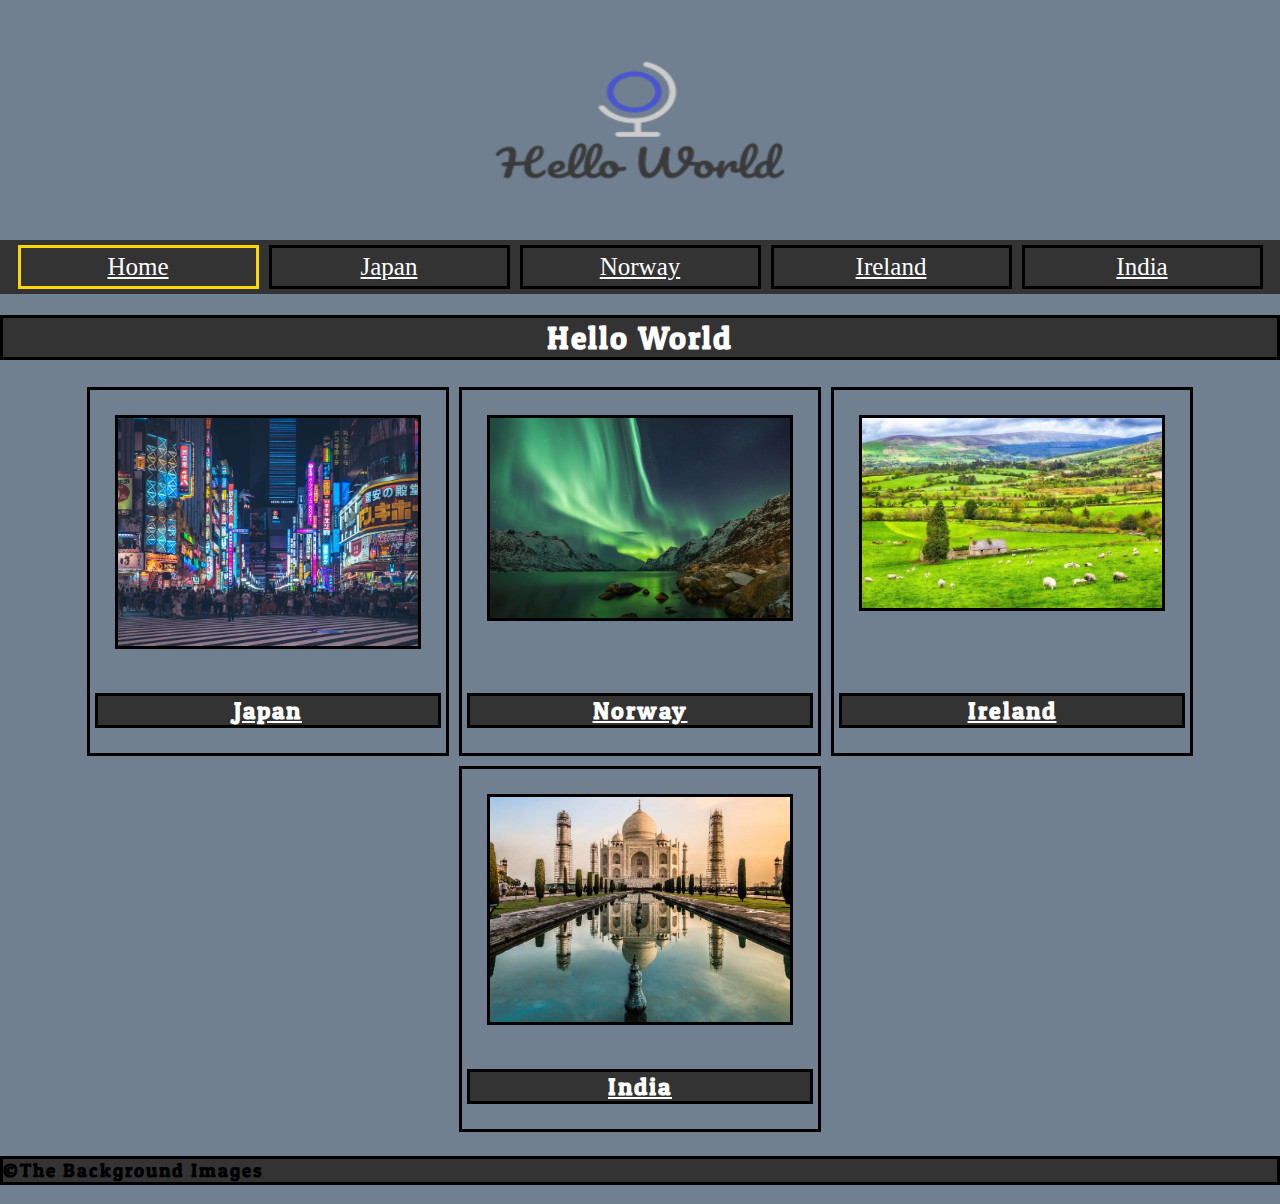
<file: index.html>
<!doctype html>
<html lang="en">
    <head>
        <meta charset="utf-8">
        <title>Hello World!!</title>
        <link rel="stylesheet" href="./styles/main.css">
    </head>

    <body>
        <header class="header">
            <div><img class="logo" src="images/hello_world.png" alt="hello_world"></div>
            <nav>
                <div class="nav_button active"><a href="index.html">Home</a></div>
                <div class="nav_button"><a href="japan.html">Japan</a></div>
                <div class="nav_button"><a href="norway.html">Norway</a></div>
                <div class="nav_button"><a href="ireland.html">Ireland</a></div>
                <div class="nav_button"><a href="india.html">India</a></div>
            </nav>
            <h1>Hello World</h1>
        </header>


        <main id="container">
            <article class="countries">
                <section class="country">
                    <div><a href="japan.html"><img class="country__img" src="./images/Tokyo image.jpg" alt=""></a></div>
                    <h2><a href="japan.html">Japan</a></h2>
                </section>
                <section class="country">
                    <div><a href="norway.html"><img class="country__img" src="./images/Northern-lights-sky-Kautokeino.jpg" alt=""></a></div>
                    <h2><a href="norway.html">Norway</a></h2>
                </section>
                <section class="country">
                    <div><a href="ireland.html"><img class="country__img" src="./images/ireland.jpg" alt=""></a></div>
                    <h2><a href="ireland.html">Ireland</a></h2>
                </section>
                <section class="country">
                    <div><a href="india.html"><img class="country__img" src="./images/india_palace.jpg" alt=""></a></div>
                    <h2><a href="india.html">India</a></h2>
                </section>
            </article>
        </main>

        <footer>
            <h3>©The Background Images</h3>
        </footer>

    </body>
</html>
</file>
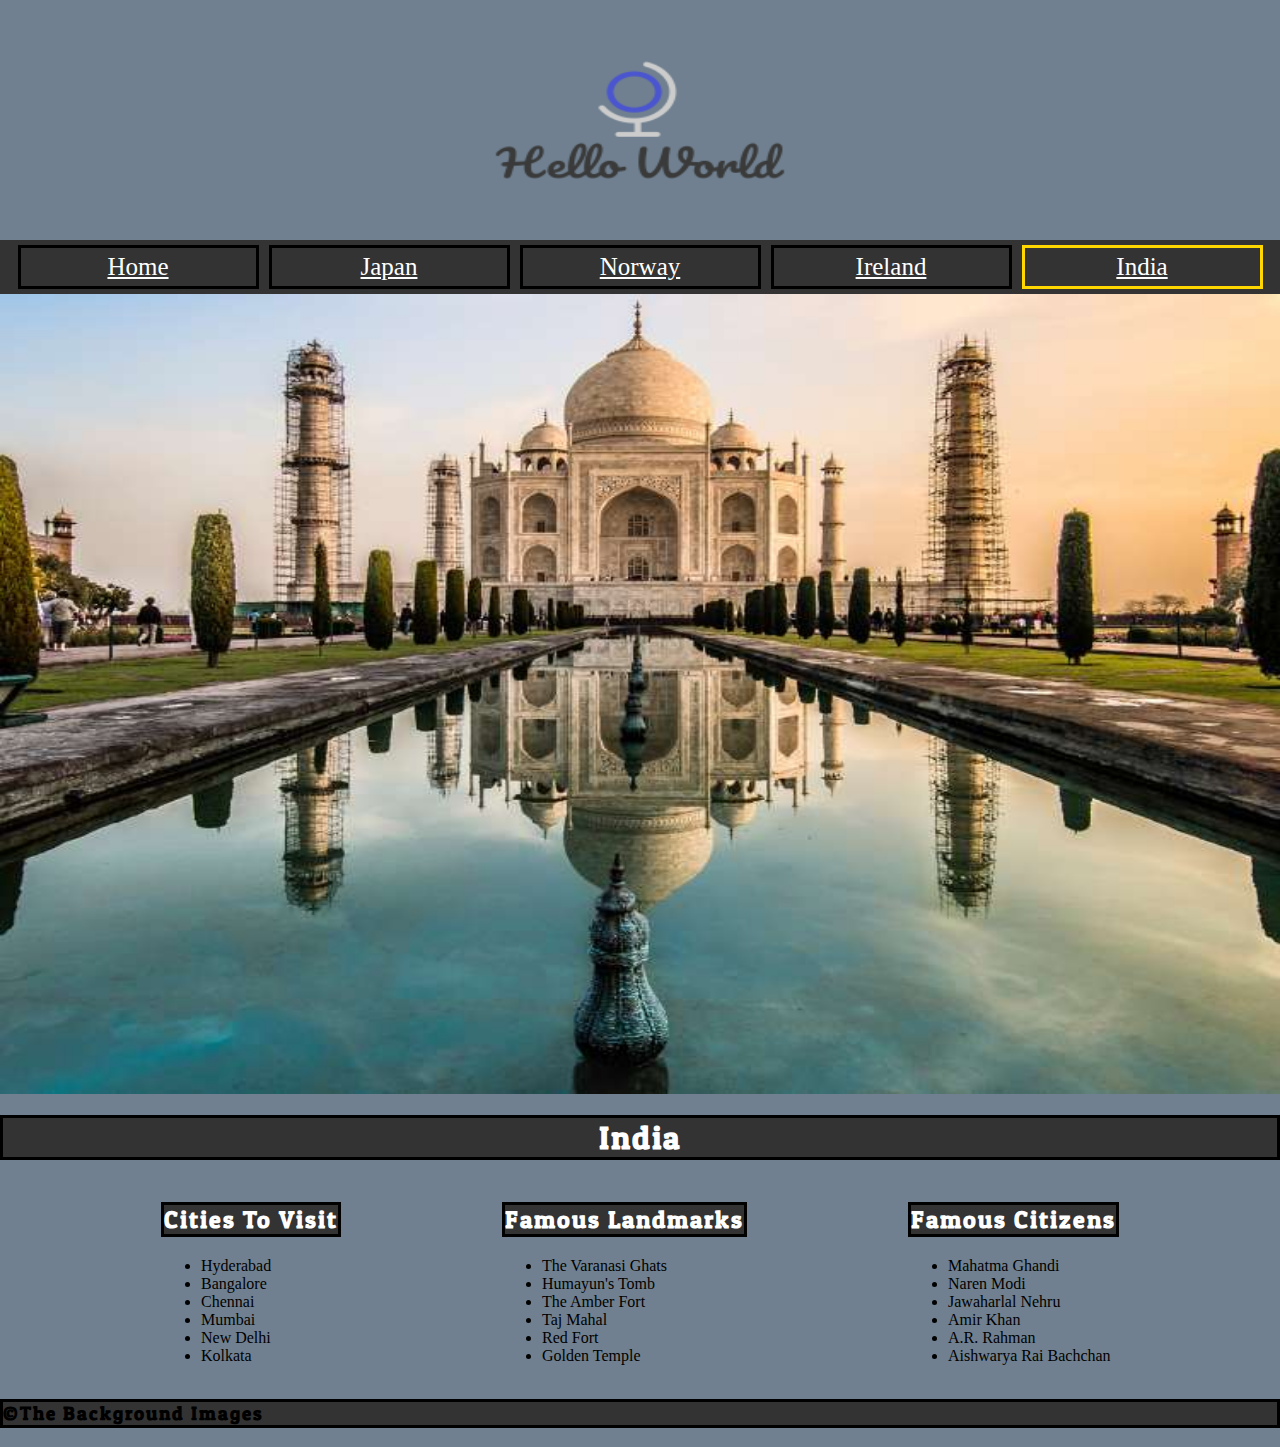
<file: india.html>
<!doctype html>
<html lang="en">
    <head>
        <meta charset="utf-8">
        <title>Hello World: India</title>
        <link rel="stylesheet" href="./styles/main.css">
    </head>

    <body>
        <header class="header">
            <!-- needs picture -->
            <div><img class="logo" src="images/hello_world.png" alt="hello world"></div>
            <nav>
                <div class="nav_button"><a href="index.html">Home</a></div>
                <div class="nav_button"><a href="japan.html">Japan</a></div>
                <div class="nav_button"><a href="norway.html">Norway</a></div>
                <div class="nav_button"><a href="ireland.html">Ireland</a></div>
                <div class="nav_button active"><a href="india.html">India</a></div>
            </nav>
            <div><img class="country_img" src="/images/india_palace.jpg" alt="India Palace"></div>
            <h1>India</h1>
        </header>


        <main id="container">
            <article class="lists">
                <section class="lists__cities">
                    <h2 class="label">Cities To Visit</h2>
                    <ul class= "citiesList">
                        
                    </ul>
                </section>
                <section class="lists__landmarks">
                    <h2 class="label">Famous Landmarks</h2>
                    <ul class= "landMarkList">
                        
                    </ul>
                </section>
                <section class="lists__citizens">
                    <h2 class="label">Famous Citizens</h2>
                    <ul class= "citizensList">
                       
                    </ul>
                </section>
            </article>
        </main>

        <footer>
            <h3>©The Background Images</h3>
        </footer>
                    
        <script type="module" src="scripts/India/indiaMain.js"></script>
    </body>
</html>
</file>
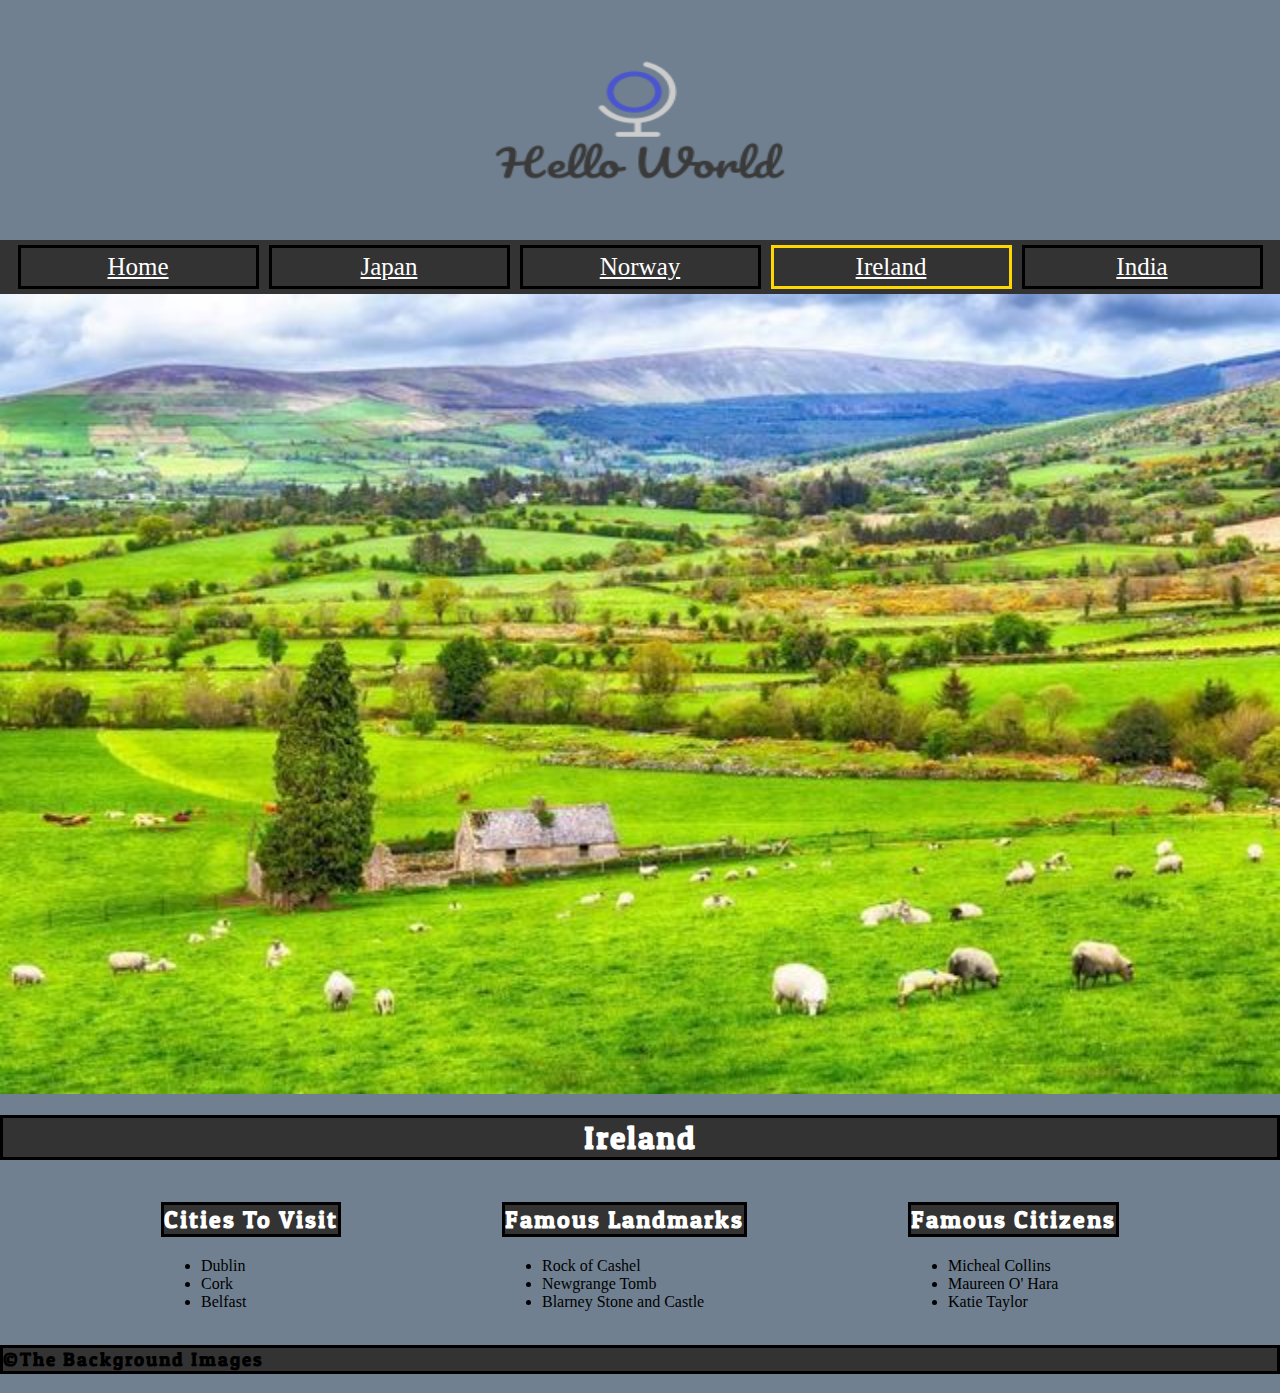
<file: ireland.html>
<!doctype html>
<html lang="en">
    <head>
        <meta charset="utf-8">
        <title>Hello World: Ireland</title>
        <link rel="stylesheet" href="./styles/main.css">
    </head>

    <body>
        <header class="header">
            <!-- needs picture -->
            <div><img class="logo" src="images/hello_world.png" alt="hello world"></div>
            <nav>
                <div class="nav_button"><a href="index.html">Home</a></div>
                <div class="nav_button"><a href="japan.html">Japan</a></div>
                <div class="nav_button"><a href="norway.html">Norway</a></div>
                <div class="nav_button active"><a href="ireland.html">Ireland</a></div>
                <div class="nav_button"><a href="india.html">India</a></div>
            </nav>
            <div><img class="country_img" src="./images/ireland.jpg" alt=""></div>
            <h1>Ireland</h1>
        </header>


        <main id="container">
            <article class="lists">
                <section class="lists__cities">
                <h2 class="label"> Cities To Visit </h2>
                    <ul class="city__list">
                    </ul>
                </section>
                <section class="lists__landmarks">
                <h2 class="label">Famous Landmarks</h2>
                    <ul class="location__list"> 
                    </ul>
                </section>
                <section class="lists__citizens">
                <h2 class="label"> Famous Citizens </h2>
                    <ul class="citizens__list">
                        
                    </ul>
                </section>
            </article>
        </main>

        <footer>
            <h3>©The Background Images</h3>
        </footer>

    </body>
    <script type="module" src="./scripts/Ireland/main.js"></script>
</html>
</file>
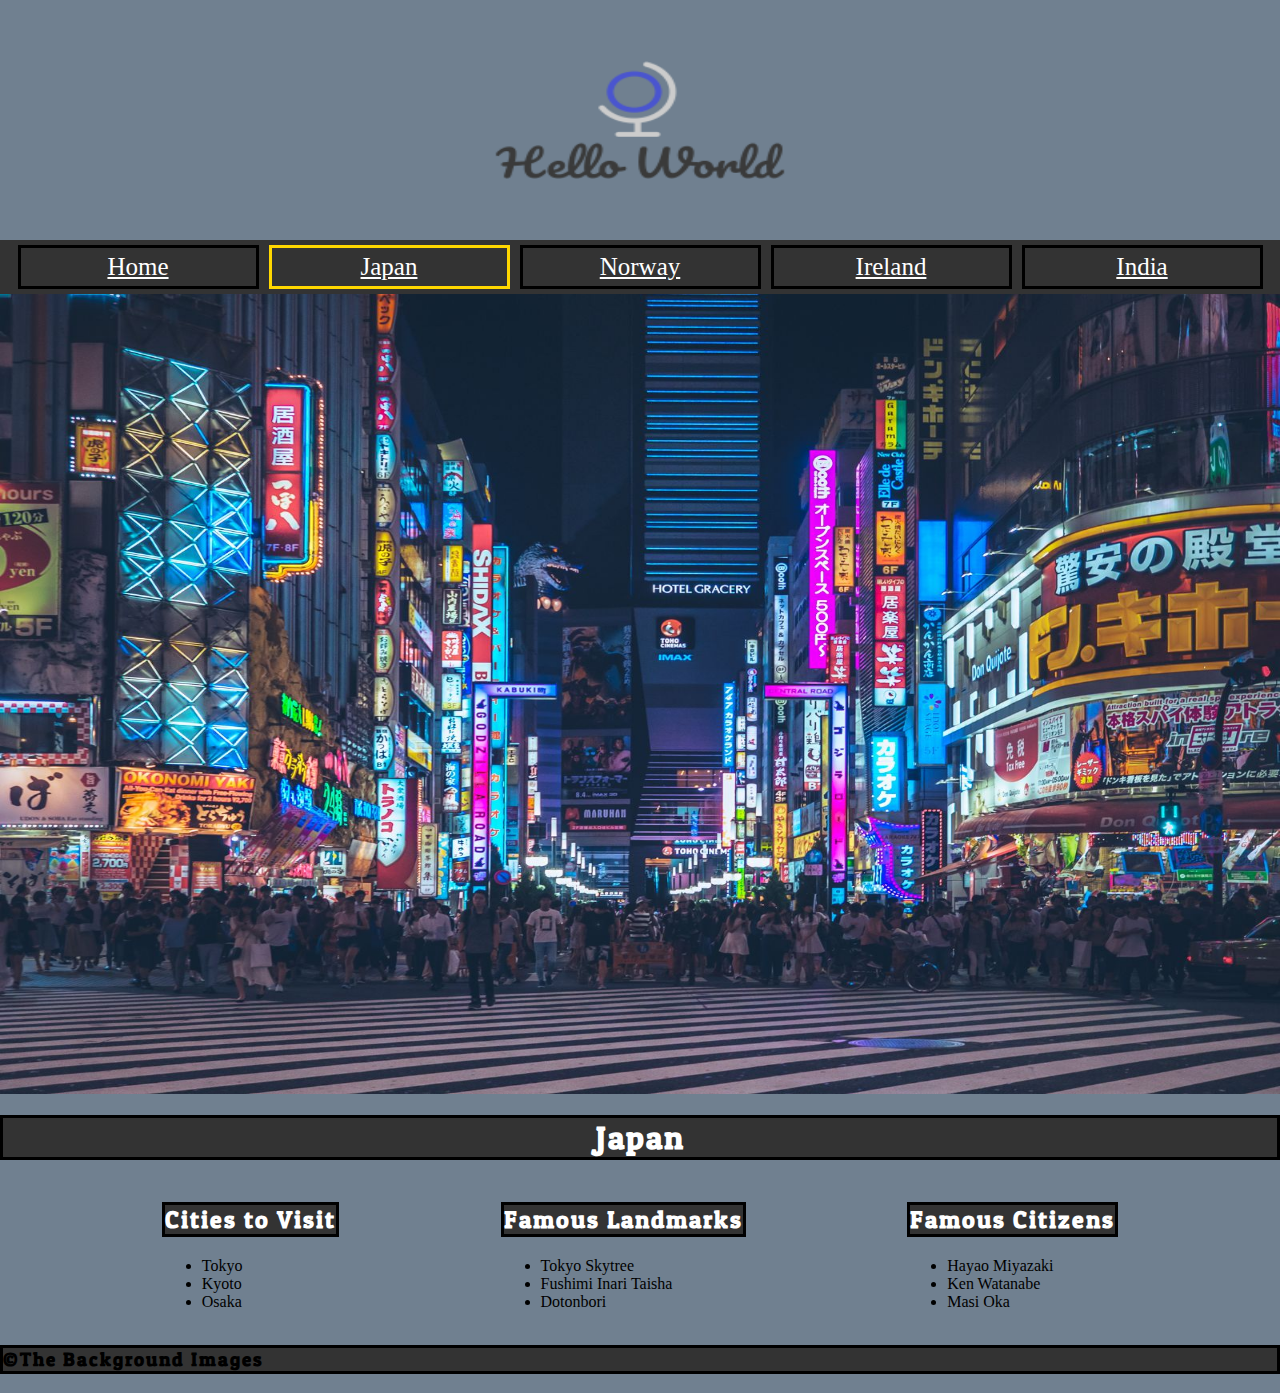
<file: japan.html>
<!doctype html>
<html lang="en">
    <head>
        <meta charset="utf-8">
        <title>Hello World: Japan</title>
        <link rel="stylesheet" href="./styles/main.css">
    </head>

    <body>
        <header class="header">
            <div><img class="logo" src="images/hello_world.png" alt="hello_world"></div>
            <nav>
                <div class="nav_button"><a href="index.html">Home</a></div>
                <div class="nav_button active"><a href="japan.html">Japan</a></div>
                <div class="nav_button"><a href="norway.html">Norway</a></div>
                <div class="nav_button"><a href="ireland.html">Ireland</a></div>
                <div class="nav_button"><a href="india.html">India</a></div>
            </nav>
            <div><img class="country_img" src="./images/Tokyo image.jpg" alt=""></div>
            <h1>Japan</h1>
        </header>


        <main id="container">
            <article class="lists">
                <section class="lists__cities">
                    <h2 class="label">
                        Cities to Visit
                    </h2>
                    <ul class="city__list">
                       
                    </ul>
                </section>
                <section class="lists__landmarks">
                    <h2 class="label">
                        Famous Landmarks
                    </h2>
                    <ul class="landmark__list">
                       
                    </ul>
                </section>
                <section class="lists__citizens">
                <h2 class="label">Famous Citizens </h2>
                    <ul class="citizen__list">
                        
                    </ul>
                </section>
            </article>
        </main>

        <footer>
            <h3>©The Background Images</h3>
        </footer>
        <script type="module" src="./scripts/japan/japanMain.js"></script>
    </body>
</html>
</file>
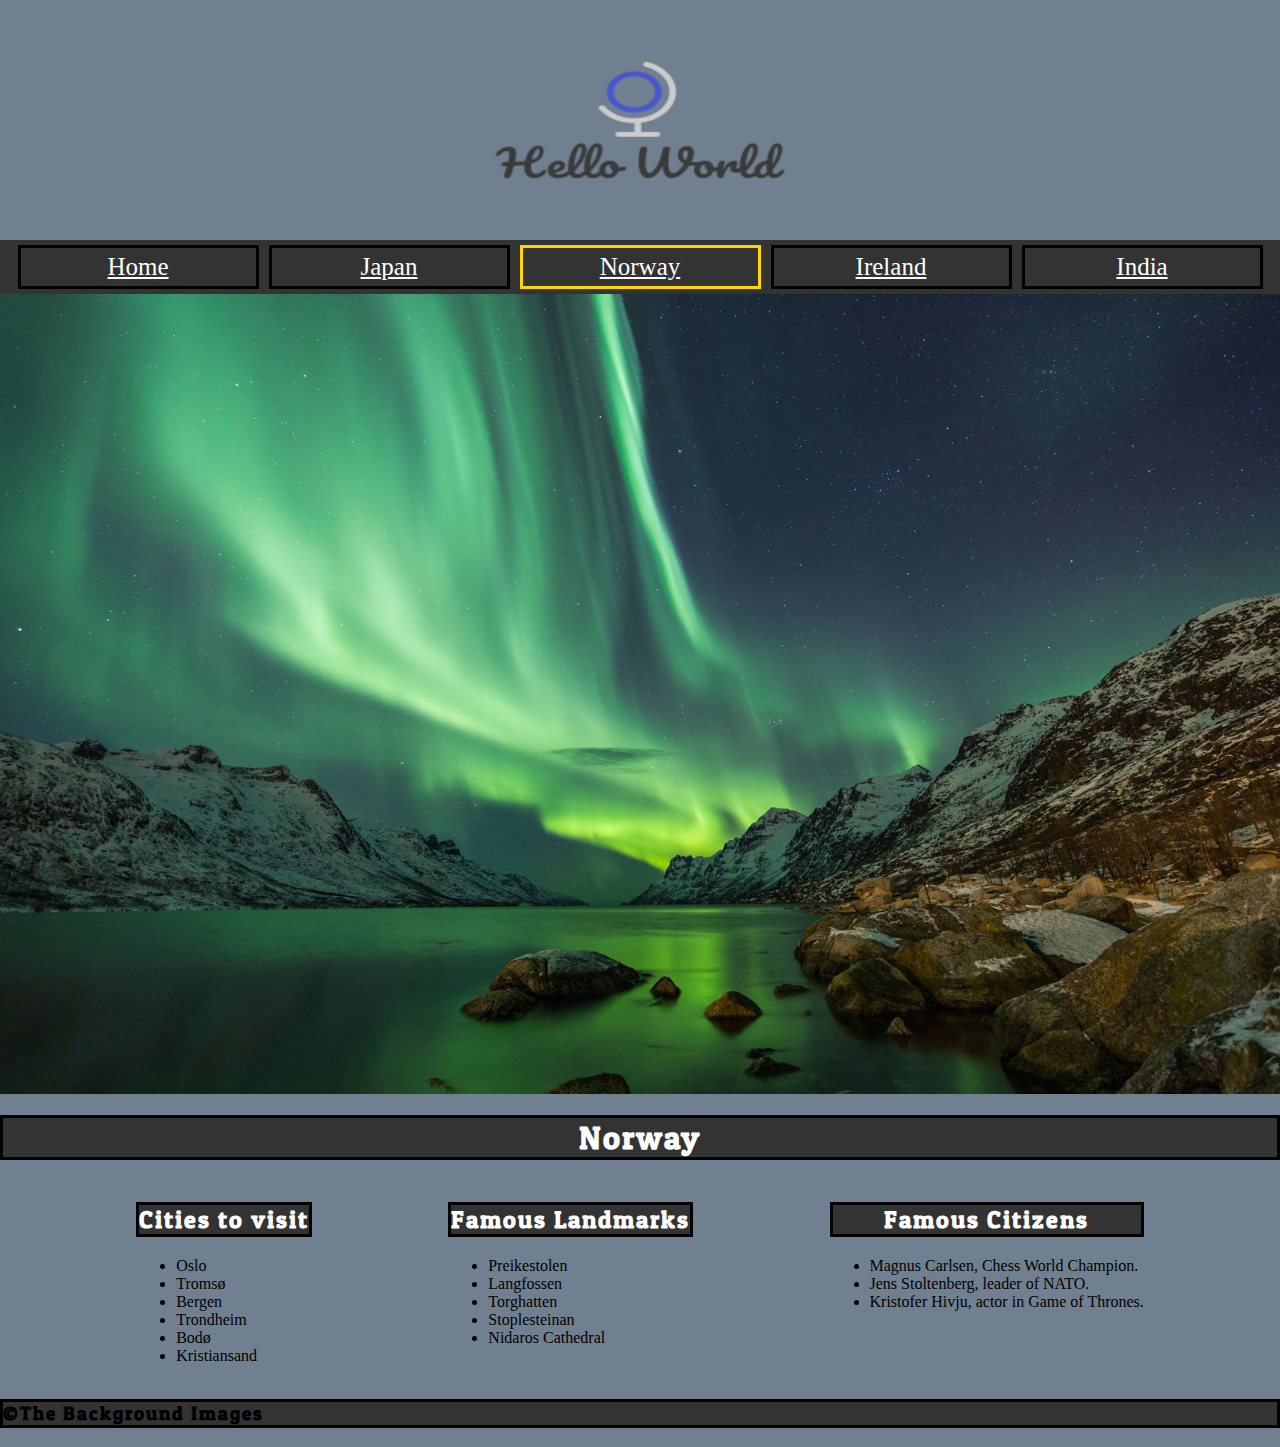
<file: norway.html>
<!doctype html>
<html lang="en">
    <head>
        <meta charset="utf-8">
        <title>Hello World: Norway</title>
        <link rel="stylesheet" href="./styles/main.css">
    </head>

    <body>
        <header class="header">
            <div><img class="logo" src="images/hello_world.png" alt="hello world"></div>
            <nav>
                <div class="nav_button"><a href="index.html">Home</a></div>
                <div class="nav_button"><a href="japan.html">Japan</a></div>
                <div class="nav_button active"><a href="norway.html">Norway</a></div>
                <div class="nav_button"><a href="ireland.html">Ireland</a></div>
                <div class="nav_button"><a href="india.html">India</a></div>
            </nav>
            <div><img class="country_img" src="./images/Northern-lights-sky-Kautokeino.jpg" alt="Northern lights illuminating the sky near Kautokeino, Nor. © jamenpercy/Fotolia"></div>
            <h1>Norway</h1>
        </header>

        <main id="container">
            <article class="lists">
                <!-- info grabbed from https://www.visitnorway.com/ -->
                <section class="lists__cities">
                    <h2 class="label">Cities to visit</h2>
                    <ul class="citiesList">
                        <!-- html provided by citiesList.js -->
                    </ul>
                </section>
                
                <!-- info grabbed from https://www.wondermondo.com/wonders-of-norway/ -->
                <section class="lists__landmarks">
                    <h2 class="label">Famous Landmarks</h2>
                    <ul class="landmarksList">
                        <!-- html provided by landmarksList.js -->
                    </ul>
                </section>
                
                <section class="lists__citizens">
                    <h2 class="label">Famous Citizens</h2>
                    <ul class="citizensList">
                        <!-- html provided by citizensList.js -->
                    </ul>
                
                </section>
            </article>
        </main>

        <footer>
            <h3>©The Background Images</h3>
        </footer>

    </body>
    <script type="module" src="./scripts/norway/main.js"></script>
</html>
</file>
<file: styles/main.css>
@import url("https://fonts.googleapis.com/css?family=Comfortaa|Patua+One");
@import 'navbar.css';
@import 'logo.css';
@import 'imageStyling.css';
@import 'homepage.css';

/*Typography
--------------------------------------------------------------*/

body {
	background-color: slategray;
	margin: 0;
}
button,
input,
select,
textarea {
	color: black;
	font-family: "Comfortaa", Arial, sans-serif;
	font-size: 14px;
	line-height: 1.5;
}

h1,h2,h3,h4,h5,h6 {
  font-family: "Patua One", serif;
  letter-spacing: 2px;
  border: 3px solid black;
  background-color: #333333;
}

main {
	display: flex;
	justify-content: space-evenly;
	background-color: slategray;
}

h1 {
	display: flex;
	justify-content: center;
	color:white;
}

h2 {
	color: white;
	
}
.lists {
	display: contents;
}
.label {
	text-align: center;
}
</file>
